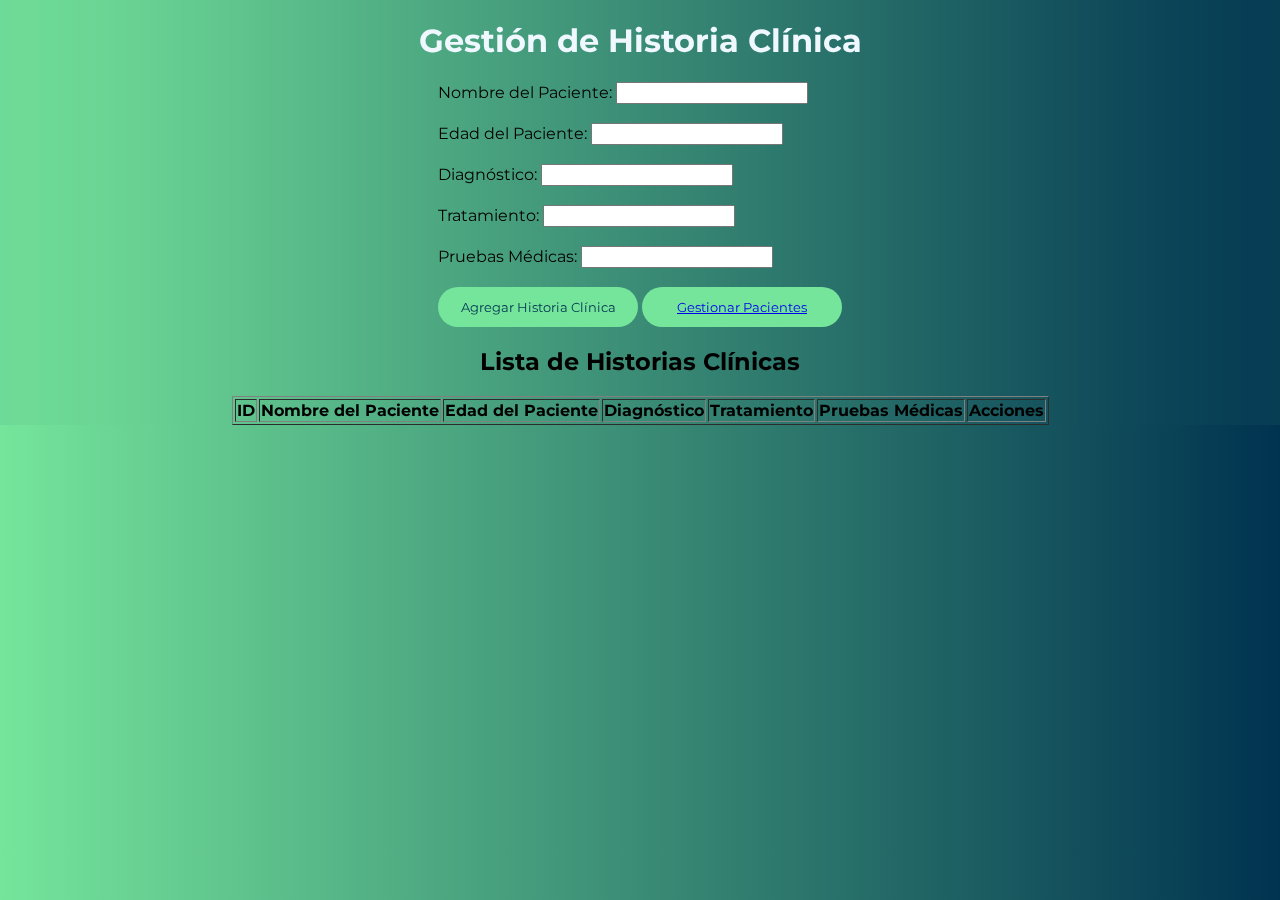
<file: Vista/Gestion_historia_clinica.html>
<!DOCTYPE html>
<html lang="en">
<head>
    <meta charset="UTF-8">
    <meta name="viewport" content="width=device-width, initial-scale=1.0">
    <link rel="stylesheet" href="estiloHistoria.css">
    <title>Document</title>
</head>
<div class="titulo">
<h1>Gestión de Historia Clínica</h1>
</div>
<!-- Formulario para agregar historia clínica -->
<div class="formulario"> 
<form id="agregar-historia-clinica-form">
    <label for="nombre-paciente">Nombre del Paciente:</label>
    <input type="text" id="nombre-paciente" name="nombre-paciente" required><br><br>

    <label for="edad-paciente">Edad del Paciente:</label>
    <input type="number" id="edad-paciente" name="edad-paciente" required><br><br>

    <label for="diagnostico">Diagnóstico:</label>
    <input type="text" id="diagnostico" name="diagnostico" required><br><br>

    <label for="tratamiento">Tratamiento:</label>
    <input type="text" id="tratamiento" name="tratamiento" required><br><br>

    <label for="pruebas">Pruebas Médicas:</label>
    <input type="text" id="pruebas" name="pruebas" required><br><br>

    <button type="submit">Agregar Historia Clínica</button>
    <button><a href="Gestionar_pacientes.html"> Gestionar Pacientes</a></button>
</form>
</div>
<h2>Lista de Historias Clínicas</h2>
<div class="lista">
<table border="1">
    <thead>
        <tr>
            <th>ID</th>
            <th>Nombre del Paciente</th>
            <th>Edad del Paciente</th>
            <th>Diagnóstico</th>
            <th>Tratamiento</th>
            <th>Pruebas Médicas</th>
            <th>Acciones</th>
        </tr>
    </thead>
    <tbody id="historias-clinicas-table">
    </tbody>
</table>
</div>
<script>
    class HistoriaClinica {
        constructor(id, nombrePaciente, edadPaciente, diagnostico, tratamiento, pruebas) {
            this.id = id;
            this.nombrePaciente = nombrePaciente;
            this.edadPaciente = edadPaciente;
            this.diagnostico = diagnostico;
            this.tratamiento = tratamiento;
            this.pruebas = pruebas;
            this.editando = false;
        }
    }

    const historiasClinicas = [];
    let historiaClinicaId = 1;

    const historiasClinicasTable = document.getElementById("historias-clinicas-table");
    const agregarHistoriaClinicaForm = document.getElementById("agregar-historia-clinica-form");

    function renderHistoriasClinicas() {
        historiasClinicasTable.innerHTML = ""; // Limpiar la tabla

        historiasClinicas.forEach(historiaClinica => {
            const row = document.createElement("tr");
            if (historiaClinica.editando) {
                row.innerHTML = `
                    <td>${historiaClinica.id}</td>
                    <td><input type="text" value="${historiaClinica.nombrePaciente}"></td>
                    <td><input type="number" value="${historiaClinica.edadPaciente}"></td>
                    <td><input type="text" value="${historiaClinica.diagnostico}"></td>
                    <td><input type="text" value="${historiaClinica.tratamiento}"></td>
                    <td><input type="text" value="${historiaClinica.pruebas}"></td>
                    <td>
                        <button onclick="guardarEdicion(${historiaClinica.id})">Guardar</button>
                    </td>
                `;
            } else {
                row.innerHTML = `
                    <td>${historiaClinica.id}</td>
                    <td>${historiaClinica.nombrePaciente}</td>
                    <td>${historiaClinica.edadPaciente}</td>
                    <td>${historiaClinica.diagnostico}</td>
                    <td>${historiaClinica.tratamiento}</td>
                    <td>${historiaClinica.pruebas}</td>
                    <td>
                        <button onclick="editarHistoriaClinica(${historiaClinica.id})">Editar</button>
                        <button onclick="eliminarHistoriaClinica(${historiaClinica.id})">Eliminar</button>
                    </td>
                `;
            }

            historiasClinicasTable.appendChild(row);
        });
    }

    function agregarHistoriaClinica(nombrePaciente, edadPaciente, diagnostico, tratamiento, pruebas) {
        const nuevaHistoriaClinica = new HistoriaClinica(historiaClinicaId, nombrePaciente, edadPaciente, diagnostico, tratamiento, pruebas);
        historiasClinicas.push(nuevaHistoriaClinica);
        historiaClinicaId++;
        renderHistoriasClinicas();
    }

    function editarHistoriaClinica(id) {
        const historiaClinica = historiasClinicas.find(hc => hc.id === id);
        historiaClinica.editando = true;
        renderHistoriasClinicas();
    }

    function guardarEdicion(id) {
        const historiaClinica = historiasClinicas.find(hc => hc.id === id);
        historiaClinica.nombrePaciente = historiasClinicasTable.querySelector(`[value='${historiaClinica.nombrePaciente}']`).value;
        historiaClinica.edadPaciente = historiasClinicasTable.querySelector(`[value='${historiaClinica.edadPaciente}']`).value;
        historiaClinica.diagnostico = historiasClinicasTable.querySelector(`[value='${historiaClinica.diagnostico}']`).value;
        historiaClinica.tratamiento = historiasClinicasTable.querySelector(`[value='${historiaClinica.tratamiento}']`).value;
        historiaClinica.pruebas = historiasClinicasTable.querySelector(`[value='${historiaClinica.pruebas}']`).value;
        historiaClinica.editando = false;
        renderHistoriasClinicas();
    }

    function eliminarHistoriaClinica(id) {
        const historiaClinicaIndex = historiasClinicas.findIndex(hc => hc.id === id);
        if (historiaClinicaIndex !== -1) {
            historiasClinicas.splice(historiaClinicaIndex, 1);
            renderHistoriasClinicas();
        }
    }

    agregarHistoriaClinicaForm.addEventListener("submit", function(event) {
        event.preventDefault();

        const nombrePaciente = document.getElementById("nombre-paciente").value;
        const edadPaciente = document.getElementById("edad-paciente").value;
        const diagnostico = document.getElementById("diagnostico").value;
        const tratamiento = document.getElementById("tratamiento").value;
        const pruebas = document.getElementById("pruebas").value;

        agregarHistoriaClinica(nombrePaciente, edadPaciente, diagnostico, tratamiento, pruebas);
        this.reset(); // Limpia el formulario
    });

    renderHistoriasClinicas();
</script>
</body>
</html>
</file>
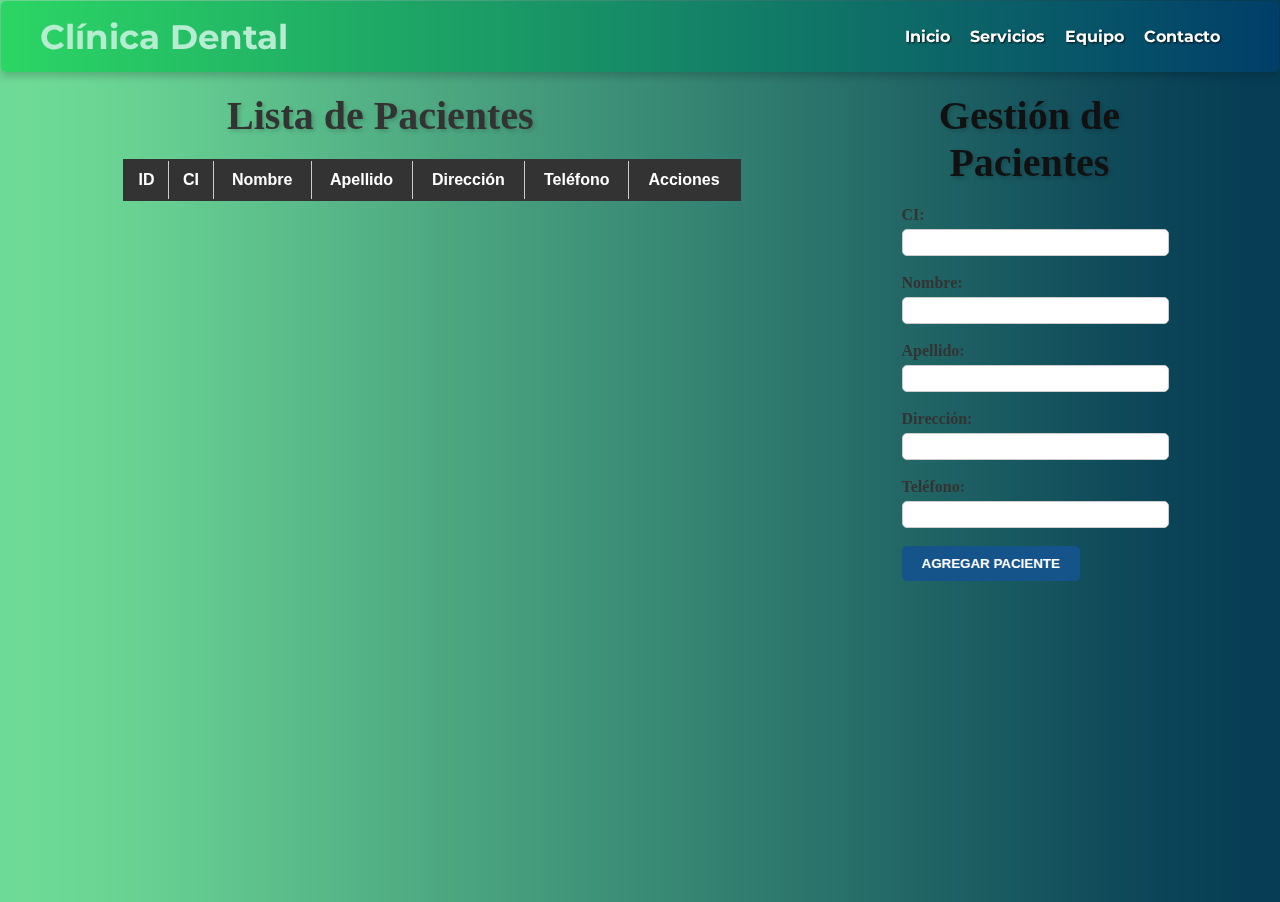
<file: Vista/Gestionar_pacientes.html>
<!DOCTYPE html>
<html lang="en">
<head>
    <meta charset="UTF-8">
    <meta name="viewport" content="width=device-width, initial-scale=1.0">
    <title>Document</title>
    <link rel="stylesheet" href="estilos_paginas.css">
</head>
<body>
    <header>
        <nav class="navbar">
            <div class="logo">
                <a href="#">Clínica Dental</a>
            </div>
            <ul class="menu">
                <li><a href="#">Inicio</a></li>
                <li><a href="#">Servicios</a></li>
                <li><a href="#">Equipo</a></li>
                <li><a href="#">Contacto</a></li>
            </ul>
        </nav>
    </header>



<div class="contenedorFlex">
    <div class="input-container">
    <h1 class="titulo-pagina2">Gestión de Pacientes</h1>
    <!-- Formulario para agregar paciente -->
    <form id="agregar-paciente-form">
        <label for="ci">CI:</label>
        <input type="text" id="ci" name="ci" required><br><br>

        <label for="nombre">Nombre:</label>
        <input type="text" id="nombre" name="nombre" required><br><br>

        <label for="apellido">Apellido:</label>
        <input type="text" id="apellido" name="apellido" required><br><br>

        <label for="direccion">Dirección:</label>
        <input type="text" id="direccion" name="direccion" required><br><br>

        <label for="telefono">Teléfono:</label>
        <input type="text" id="telefono" name="telefono" required><br><br>

        <button type="submit" class="custom-button">Agregar Paciente</button>
    </form>
</div>
<div class="lista">
    <h2 class="titulo-pagina">Lista de Pacientes</h2>
    <table border="1">
        <thead>
            <tr>
                <th>ID</th>
                <th>CI</th>
                <th>Nombre</th>
                <th>Apellido</th>
                <th>Dirección</th>
                <th>Teléfono</th>
                <th>Acciones</th>
            </tr>
        </thead>
        <tbody id="pacientes-table">
        </tbody>
    </table>
</div>
</div>
    <script>
        class Paciente {
            constructor(id, ci, nombre, apellido, direccion, telefono) {
                this.id = id;
                this.ci = ci;
                this.nombre = nombre;
                this.apellido = apellido;
                this.direccion = direccion;
                this.telefono = telefono;
                this.editando = false;
            }
        }

        const pacientes = [];
        let pacienteId = 1;

        const pacientesTable = document.getElementById("pacientes-table");
        const agregarPacienteForm = document.getElementById("agregar-paciente-form");

        function renderPacientes() {
            pacientesTable.innerHTML = ""; // Limpiar la tabla

            pacientes.forEach(paciente => {
                const row = document.createElement("tr");
                if (paciente.editando) {
                    row.innerHTML = `
                        <td>${paciente.id}</td>
                        <td><input type="text" value="${paciente.ci}"></td>
                        <td><input type="text" value="${paciente.nombre}"></td>
                        <td><input type="text" value="${paciente.apellido}"></td>
                        <td><input type="text" value="${paciente.direccion}"></td>
                        <td><input type="text" value="${paciente.telefono}"></td>
                        <td>
                            <button onclick="guardarEdicion(${paciente.id})" class="custom-button">Guardar</button>
                        </td>
                    `;
                } else {
                    row.innerHTML = `
                        <td>${paciente.id}</td>
                        <td>${paciente.ci}</td>
                        <td>${paciente.nombre}</td>
                        <td>${paciente.apellido}</td>
                        <td>${paciente.direccion}</td>
                        <td>${paciente.telefono}</td>
                        <td>
                            <button onclick="editarPaciente(${paciente.id})" class="custom-button">Editar</button>
                            <button onclick="eliminarPaciente(${paciente.id})" class="custom-button">Eliminar</button>
                            <a href="Gestionar_dentadura.html" class ="link"> Gestionar Dentadura</a>
                        </td>
                    `;
                }

                pacientesTable.appendChild(row);
            });
        }

        function agregarPaciente(ci, nombre, apellido, direccion, telefono) {
            const nuevoPaciente = new Paciente(pacienteId, ci, nombre, apellido, direccion, telefono);
            pacientes.push(nuevoPaciente);
            pacienteId++;
            renderPacientes();
        }

        function editarPaciente(id) {
            const paciente = pacientes.find(p => p.id === id);
            paciente.editando = true;
            renderPacientes();
        }

        function guardarEdicion(id) {
            const paciente = pacientes.find(p => p.id === id);
            paciente.ci = pacientesTable.querySelector(`[value='${paciente.ci}']`).value;
            paciente.nombre = pacientesTable.querySelector(`[value='${paciente.nombre}']`).value;
            paciente.apellido = pacientesTable.querySelector(`[value='${paciente.apellido}']`).value;
            paciente.direccion = pacientesTable.querySelector(`[value='${paciente.direccion}']`).value;
            paciente.telefono = pacientesTable.querySelector(`[value='${paciente.telefono}']`).value;
            paciente.editando = false;
            renderPacientes();
        }

        function eliminarPaciente(id) {
            const pacienteIndex = pacientes.findIndex(paciente => paciente.id === id);
            if (pacienteIndex !== -1) {
                pacientes.splice(pacienteIndex, 1);
                renderPacientes();
            }
        }

        agregarPacienteForm.addEventListener("submit", function(event) {
            event.preventDefault();

            const ci = document.getElementById("ci").value;
            const nombre = document.getElementById("nombre").value;
            const apellido = document.getElementById("apellido").value;
            const direccion = document.getElementById("direccion").value;
            const telefono = document.getElementById("telefono").value;

            agregarPaciente(ci, nombre, apellido, direccion, telefono);
            this.reset(); // Limpia el formulario
        });

        renderPacientes();
    </script>
</body>
</html>
</file>
<file: Vista/estiloHistoria.css>
@import url('https://fonts.googleapis.com/css2?family=Montserrat:wght@100&display=swap');
@import url('https://fonts.googleapis.com/css2?family=Montserrat:wght@100;800&display=swap');
@import url('https://fonts.googleapis.com/css2?family=Montserrat:wght@100;400;800&display=swap');

*{
    font-family: 'Montserrat';

}
body{
    display: flex;
    flex-direction: column;
    margin: 0;
    padding: 0;
    background: linear-gradient(to right, #75e59b, #003350);
    backdrop-filter: blur(100px);
   
}

.titulo{
    display: flex;
    justify-content: center;
    color: aliceblue;
}
.formulario {
    display: flex;
    justify-content: center;
    align-items: center;
    margin: auto;
}
h2{
    display: flex;
    justify-content: center;
}
.lista{
    display: flex;
    justify-content: center;
    align-items: center;
}
button{
    width: 200px;
    height: 40px;
    border-radius: 20px;
    border-style: none;
    background-color: #75e59b ;
    color: #003350;
}
</file>
<file: Vista/estilos_paginas.css>
@import url('https://fonts.googleapis.com/css2?family=Montserrat:wght@100&display=swap');
@import url('https://fonts.googleapis.com/css2?family=Montserrat:wght@100;800&display=swap');
@import url('https://fonts.googleapis.com/css2?family=Montserrat:wght@100;400;800&display=swap');

body {
  margin: 0;
  padding: 1px;
  height: 100vh;
  background-color: aliceblue;
  background: linear-gradient(to right, #75e59b, #003350);
  backdrop-filter: blur(100px);
}

header {
  background-color: rgb(21, 84, 139);
  background: linear-gradient(to right, #2bd664, #013e69);
  color: #020202;
  border-radius: 5px;
  padding: 10px 0;
  box-shadow: 0px 4px 8px rgba(0, 0, 0, 0.2);
  font-family: "Montserrat";
}
.navbar {
  display: flex;
  justify-content: space-between;
  align-items: center;
  margin: 0 auto;
  max-width: 1200px;
  padding: 0 20px;
}
.logo a {
  text-decoration: none;
  color: #b6eccf;
  font-size: 34px;
  font-weight: bold;
}
.menu {
  list-style: none;
  display: flex;
}

.menu li {
  margin-right: 20px;
}

.menu a {
  text-decoration: none;
  color: #fff;
  font-weight: bold;
  text-shadow: 1px 1px 2px rgba(0, 0, 0, 0.8);
}

.content {
  max-width: 1200px;
  margin: 20px auto;
  padding: 20px;
  background-color: #f9f9f9;
}

.contenedorFlex {
  display: flex;
  gap: 20px;
  justify-content: space-around;
  flex-direction: row-reverse;
}

.titulo-pagina{
    font-size: 40px;
    font-weight: bold;
    text-align: center;
    color: #333;
    text-shadow: 2px 2px 4px rgba(0, 0, 0, 0.2);
    margin: 20px 0;
  }
  
  .titulo-pagina2{
    font-size: 40px;
    font-weight: bold;
    text-align: center;
    color: #111111;
    text-shadow: 2px 2px 4px rgba(0, 0, 0, 0.2);
    margin: 20px 0;
  }

.contenedor-agr{
  display: flex;
  justify-content: space-around;
  padding: 20px;
}


.input-container {
  width: 20%;
}

.input-container label {
  display: block;
  margin-bottom: 5px;
  font-weight: bold;
  color: #333;
}

.input-container input {
  padding: 5px;
  border: 1px solid #ccc;
  border-radius: 5px;
  width: 100%; 
}

.input-container input::placeholder {
  color: #999;
}

.input-container input:focus {
  border-color: #3498db;
}

table {
  border-collapse: collapse;
  width: 120%;
  max-width: 1000px;
  margin: 0 auto;
  font-family: Arial, sans-serif;
  border: 2px solid #333;
}

th,
td {
  padding: 10px;
  text-align: center;
}

th {
  background-color: #333;
  color: #fff;
}
tr:nth-child(even) {
  background-color: #f2f2f2;
}

tr:nth-child(odd) {
  background-color: #fff;
}

tr:hover {
  background-color: #ddd;
}

th,
td {
  border: 1px solid #ccc;
}

th {
  background-color: #333;
  color: #fff;
}

tr:last-child td {
  border-bottom: 2px solid #333;
}

tr:last-child th {
  border-bottom: 2px solid #333;
}

.custom-button {
  padding: 10px 20px;
  background-color: rgb(21, 84, 139);
  color: #fff;
  font-weight: bold;
  border: none;
  cursor: pointer;
  text-transform: uppercase;
  border-radius: 5px;
  transition: box-shadow 0.3s, transform 0.3s;
}

.custom-button:hover {
  box-shadow: 0 4px 8px rgba(0, 0, 0, 0.2);
  transform: translateY(-2px);
}

.link {
  text-decoration: none;
  padding: 10px 20px;
  background-color: rgb(21, 84, 139);
  color: #fff;
  font-weight: bold;
  border: none;
  cursor: pointer;
  text-transform: uppercase;
  border-radius: 5px;
  transition: box-shadow 0.3s, transform 0.3s;
  
}

.link:hover {
  box-shadow: 0 4px 8px rgba(0, 0, 0, 0.2);
  transform: translateY(-2px);
}
</file>
